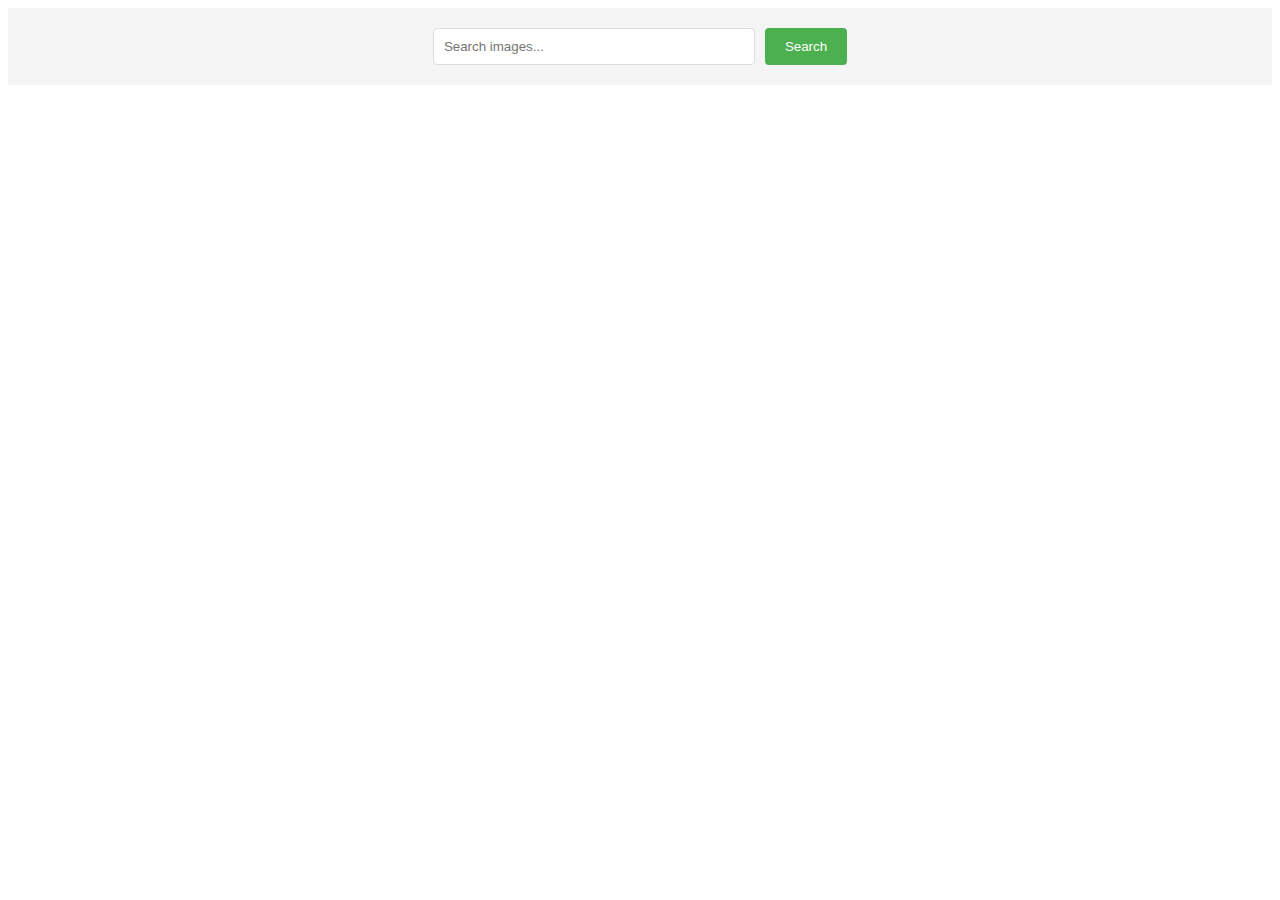
<file: src/index.html>
<!DOCTYPE html>
<html lang="uk">
  <head>
    <meta charset="UTF-8" />
    <meta name="viewport" content="width=device-width, initial-scale=1.0" />
    <title>Image Search</title>
    <link rel="stylesheet" href="./css/styles.css" />
  </head>
  <body>
    <form class="search-form">
      <input
        type="text"
        name="searchQuery"
        placeholder="Search images..."
        required
      />
      <button type="submit">Search</button>
    </form>

    <div class="loader">
      <div class="simple-spinner"></div>
    </div>

    <ul class="gallery"></ul>

    <script type="module" src="./main.js"></script>
  </body>
</html>
</file>
<file: src/css/styles.css>
.gallery {
  display: grid;
  grid-template-columns: repeat(auto-fill, minmax(300px, 1fr));
  gap: 20px;
  padding: 20px;
  list-style: none;
}

.gallery-item {
  box-shadow: 0 2px 4px rgba(0, 0, 0, 0.1);
  border-radius: 8px;
  overflow: hidden;
}

.gallery-link {
  text-decoration: none;
  color: inherit;
}

.gallery-image {
  width: 100%;
  height: 200px;
  object-fit: cover;
}

.image-info {
  padding: 15px;
  background: #fff;
}

.info-item {
  margin: 5px 0;
  font-size: 14px;
}

.loader {
  display: none;
  position: fixed;
  top: 50%;
  left: 50%;
  transform: translate(-50%, -50%);
}

.search-form {
  display: flex;
  justify-content: center;
  padding: 20px;
  background: #f5f5f5;
}

.search-form input {
  padding: 10px;
  border: 1px solid #ddd;
  border-radius: 4px;
  margin-right: 10px;
  width: 300px;
}

.search-form button {
  padding: 10px 20px;
  background: #4CAF50;
  color: white;
  border: none;
  border-radius: 4px;
  cursor: pointer;
}

.search-form button:hover {
  background: #45a049;
}
</file>
